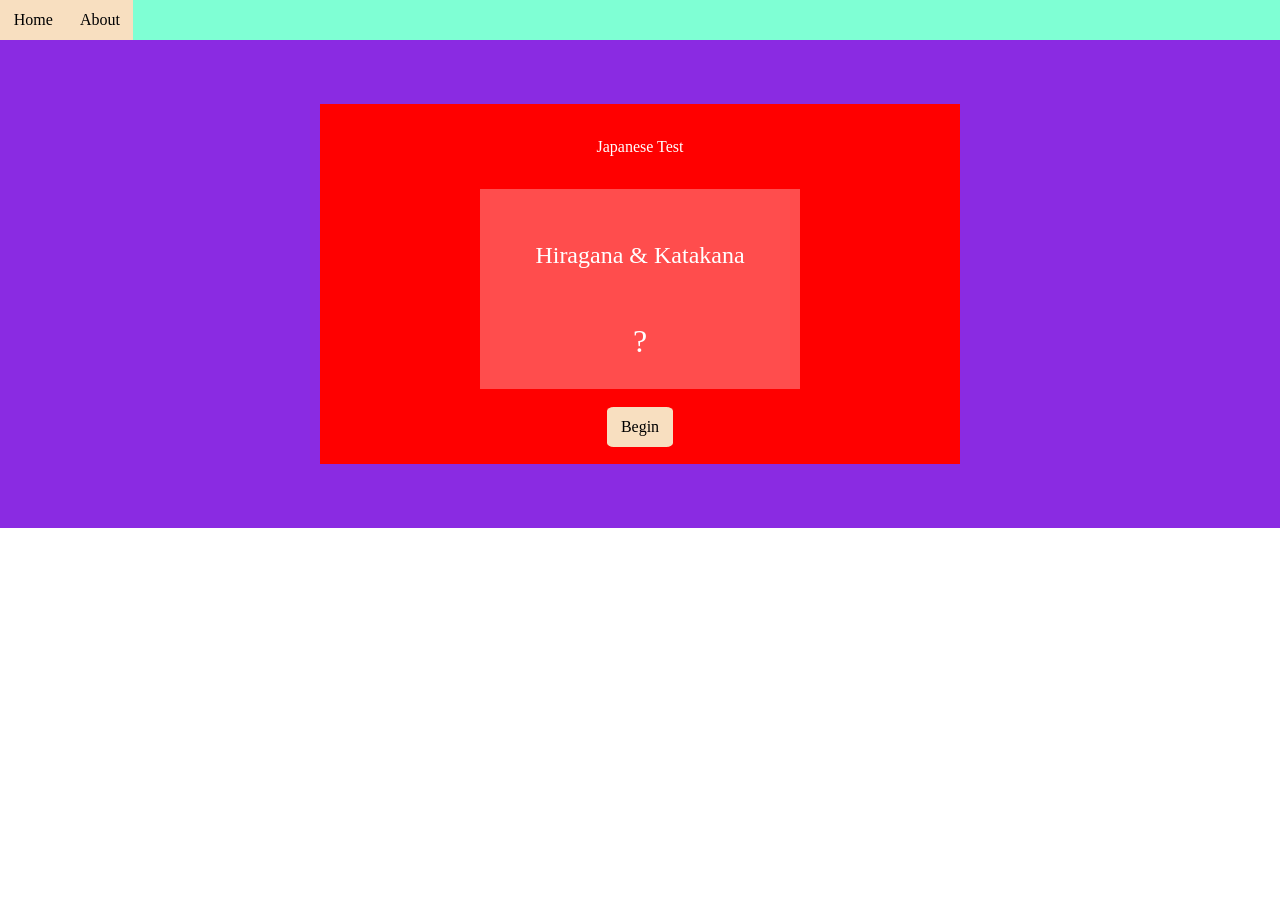
<file: index.html>
<!DOCTYPE html>
<html lang='en'>

<head>
    <meta charset='utf-8'>
    <meta name='viewport' content='width=device-width, initial-scale=1'>
    <title>Japanese Test</title>
    <link rel='stylesheet' href='main.css'>
</head>

<body>
    <nav class="nav">
        <div class="button" id="home-btn">Home</div>
        <div class="button" id="about-btn">About</div>
    </nav>
    <section>
        <div class="divider">
            <p id="title">Japanese Test</p>
            <div id="display"><p id="display-text">Hiragana & Katakana</p><span id="jp-text">?</span></div>
            <input id="jp-input" type="text">
            <div class="round button" id="main-btn">Begin</div>
        </div>
    </section>
    <script src="dictionary.js"></script>
    <script src="main.js"></script>
</body>

</html>
</file>
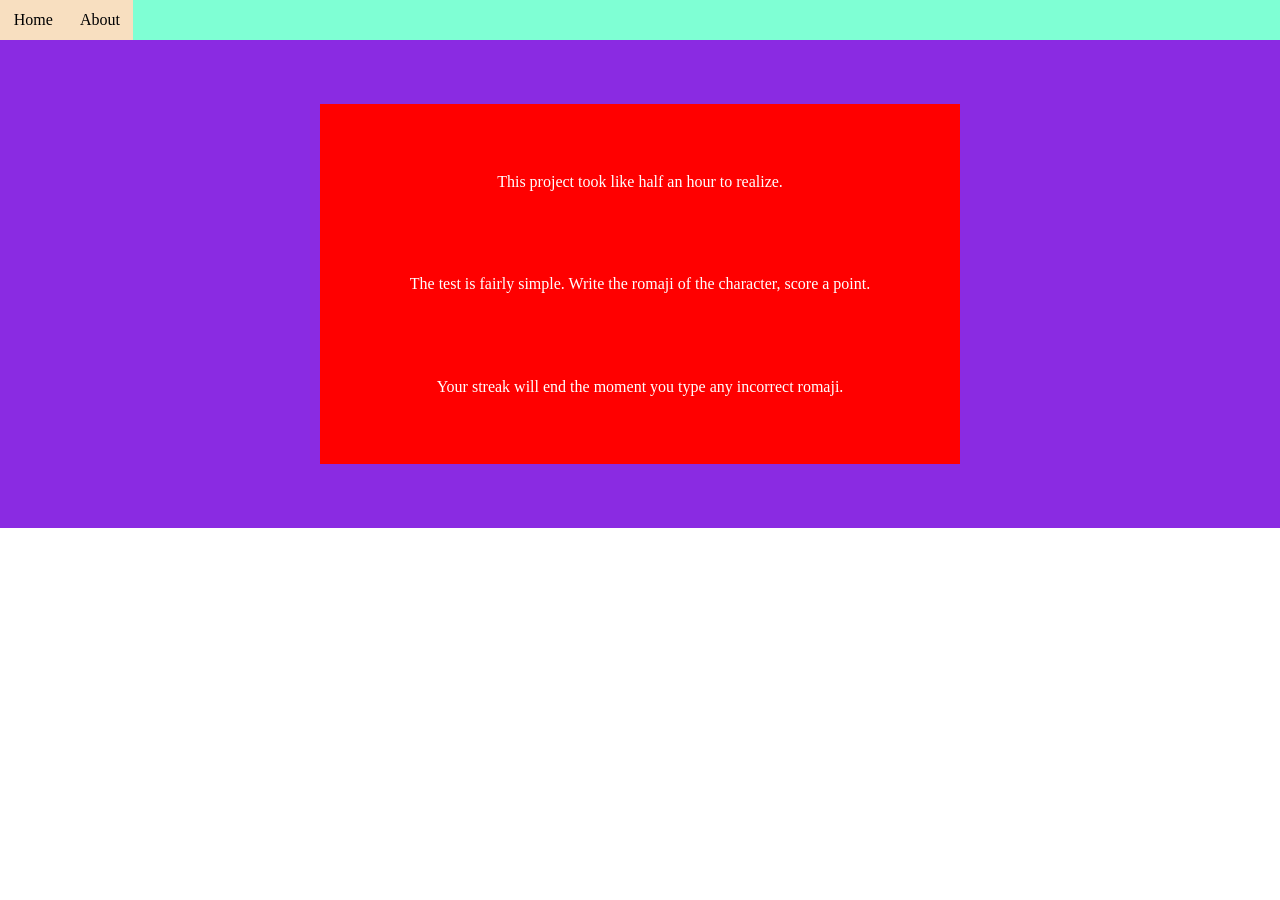
<file: about.html>
<!DOCTYPE html>
<html lang='en'>

<head>
    <meta charset='utf-8'>
    <meta name='viewport' content='width=device-width, initial-scale=1'>
    <title>Japanese Test: About</title>
    <link rel='stylesheet' href='main.css'>
</head>

<body>
    <nav class="nav">
        <div class="button" id="home-btn">Home</div>
        <div class="button" id="about-btn">About</div>
    </nav>
    <section>
        <div class="divider">
            <p>This project took like half an hour to realize.</p>
            <p>The test is fairly simple. Write the romaji of the character, score a point.</p>
            <p>Your streak will end the moment you type any incorrect romaji.</p>
        </div>
    </section>
    <script src="main.js"></script>
</body>

</html>
</file>
<file: main.css>
body {
    margin: 0;
}

.nav {
    background-color: aquamarine;
    display: flex;
    user-select: none;
}

section {
    display: flex;
    justify-content: center;
    align-items: center;
    background-color: blueviolet;
    color: white;
    height: 100%;
    user-select: none;
}

.button {
    display: flex;
    justify-content: center;
    align-items: center;
    background-color: rgb(248, 223, 192);
    width: 50pt;
    height: 30pt;
    color: black;
}

.button:hover {
    background-color: rgb(248, 123, 192);
    color: white;
}

.round {
    border-radius: 10%;
}

.divider {
    display: flex;
    align-items: center;
    text-align: center;
    justify-content: space-evenly;
    flex-direction: column;
    background-color: red;
    height: 270pt;
    width: 50%;
    min-width:200pt;
    margin: 5%;
}
#jp-input {
    height:30pt;
    max-width: 150pt;
    display: none;
    font-size: xx-large;
    text-align: center;
}
#display {
    display: flex;
    align-items: center;
    justify-content: space-evenly;
    flex-direction: column;
    width: 50%;
    height: 150pt;
    font-size: x-large;
    background-color: rgba(255,255,255,0.3);
}
#jp-text{
    font-size: xx-large;
}
</file>
